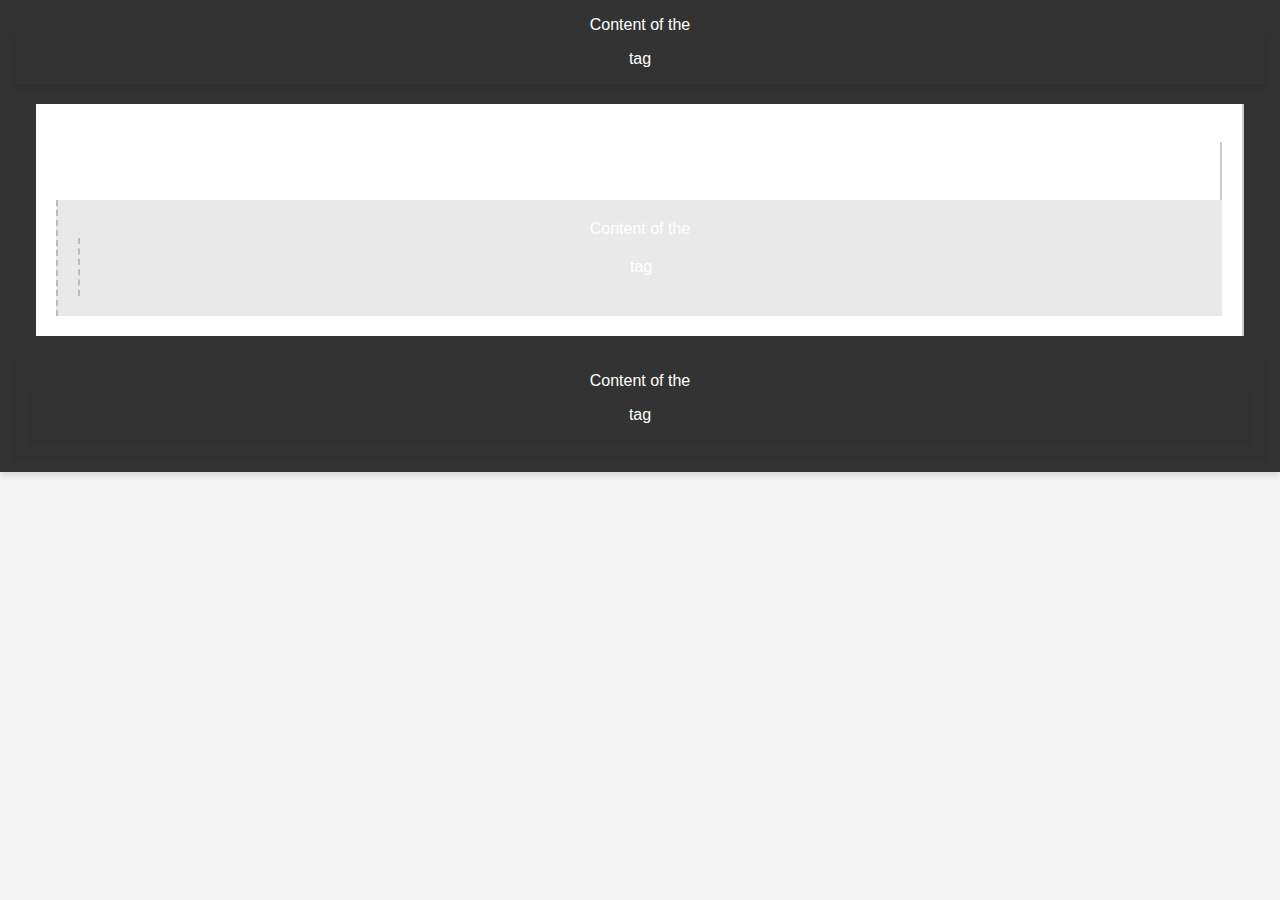
<file: css_basic/index.html>
<!DOCTYPE html>
<html lang="en">
<head>
  <meta charset="UTF-8" />
  <meta name="viewport" content="width=device-width, initial-scale=1.0" />
  <title>Flexbox Layout</title>
  <link rel="stylesheet" href="styles.css" />
</head>
<body>
  <header>
    Content of the <header> tag
  </header>

  <main>
    <article>
      Content of the <article> tag
    </article>
    <aside>
      Content of the <aside> tag
    </aside>
  </main>

  <footer>
    Content of the <footer> tag
  </footer>
</body>
</html>
</file>
<file: css_basic/styles.css>
/* Base layout styling (Flexbox structure) */

body {
  font-family: Arial, sans-serif;
  margin: 0;
  background-color: #f4f4f4;
  color: #333;
}

header, footer {
  background-color: #333;
  color: white;
  padding: 1em;
  text-align: center;
  box-shadow: 0 4px 6px rgba(0,0,0,0.1);
}

header ul {
  list-style: none;
  padding: 0;
  margin: 0;
  display: flex;
  justify-content: center;
  align-items: center;
  gap: 20px;
}

header li {
  display: inline;
}

.logo {
  font-size: 28px;
  margin-right: 20px;
}

/* Flexbox layout */
main {
  display: flex;
  flex-direction: row;
  padding: 20px;
}

article {
  flex: 3;
  background-color: white;
  padding: 20px;
  border-right: 2px solid #ccc;
}

aside {
  flex: 1;
  background-color: #e9e9e9;
  padding: 20px;
  border-left: 2px dashed #bbb;
}

/* Article-specific styles */
article h2 {
  color: #1e90ff;
  font-size: 28px;
}

article ul {
  list-style-type: square;
  padding-left: 20px;
}

article li {
  margin-bottom: 8px;
}

article p {
  font-size: 18px;
  line-height: 1.6;
}

/* Footer */
footer p {
  margin: 0;
  font-size: 16px;
}

/* Responsive support */
.works_on_smartphone {
  max-width: 100%;
  overflow-x: hidden;
}

@media (max-width: 768px) {
  main {
    flex-direction: column;
  }

  article, aside {
    border: none;
  }

  header ul {
    flex-direction: column;
    gap: 10px;
  }
}
</file>
